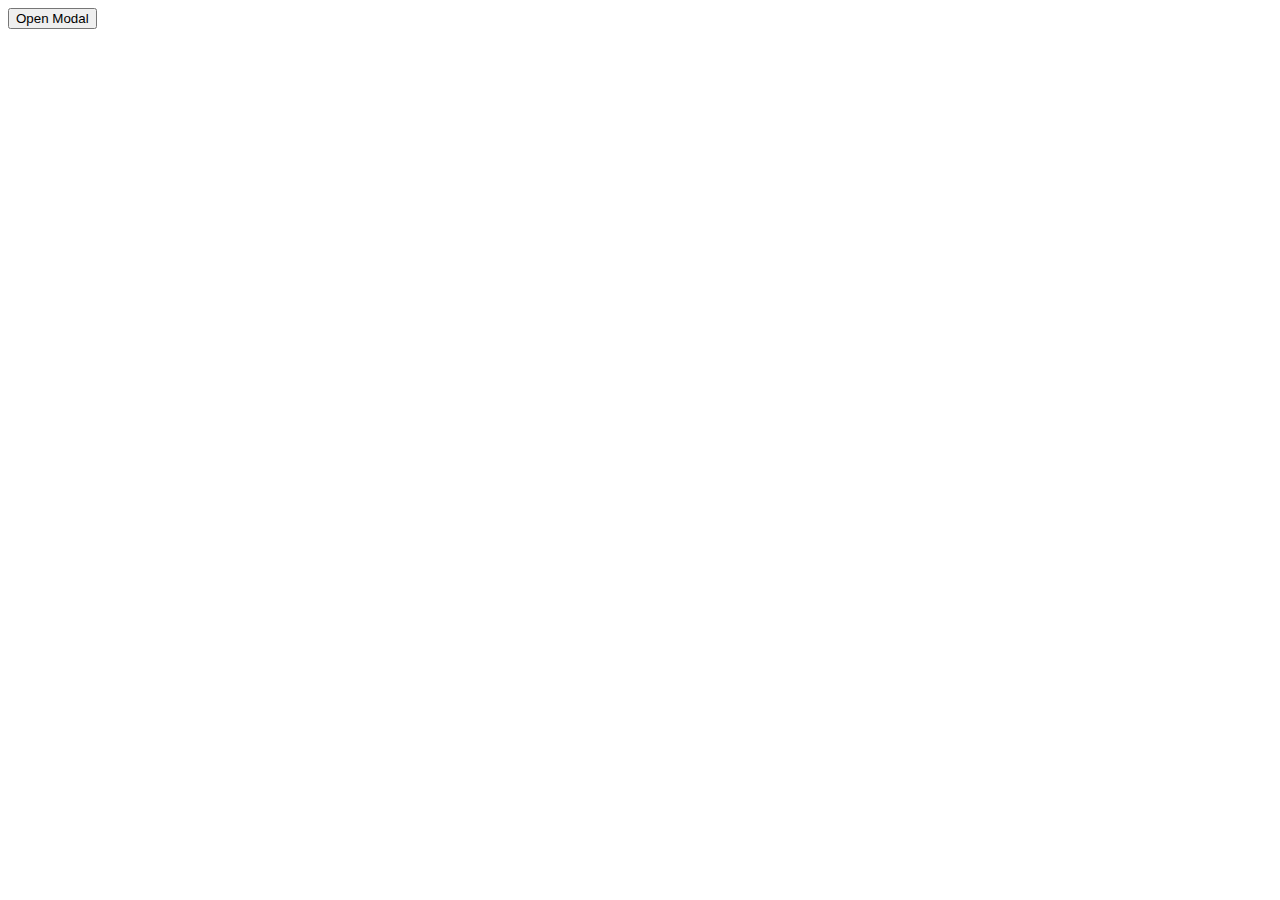
<file: modal/modal/index.html>
<!DOCTYPE html>
<html lang="en">

<head>
    <meta charset="UTF-8">
    <meta http-equiv="X-UA-Compatible" content="IE=edge">
    <meta name="viewport" content="width=device-width, initial-scale=1.0">
    <script src="https://code.jquery.com/jquery-3.6.0.min.js" integrity="sha256-/xUj+3OJU5yExlq6GSYGSHk7tPXikynS7ogEvDej/m4=" crossorigin="anonymous"></script>
    <script src="main.js"></script>
    <link rel="stylesheet" href="main.css">
    <title>Document</title>
</head>

<body>
    <!-- Trigger/Open The Modal -->
    <button id="myBtn">Open Modal</button>
    <!-- The Modal -->
    <div id="myModal">
        <span class="close">&times;</span>
        <!-- Modal content -->
        <div class="modal-content">
            <h2>Pre-booked ride events</h2>
            <div id="events">
                <textarea id="eventList" rows="10" cols="35"></textarea><br>
                <input type="button" id="del_task" value="Delete Task">
            </div>
        </div>
        <!-- Modal content -->
        <div class="modal-content">
            <p>Create your new ride event</p>
            <div id="form">
                <label>Name:
                    <input type="text" id="name" maxlength="150">
                </label><br>
                <label>Choose a Route:
                    <select name="routes" id="routes">   
                        <option value="Select">--Select--</option>   
                        <option value="Route1">Route1</option>
                        <option value="Route2">Route2</option>
                        <option value="Route3">Route3</option>
                        <option value="Route4">Route4</option>
                    </select>
                </label><br>
                <label>Time<select name="time" id="rideTime">
                        <option value="Select">--Select--</option>
                        <option value="5">5 AM</option>
                        <option value="6">6 AM</option>
                        <option value="7">7 AM</option>
                        <option value="8">8 AM</option>
                        <option value="9">9 AM</option>
                        <option value="10">10 AM</option>
                        <option value="11">11 AM</option>
                        <option value="12">12 PM</option>
                        <option value="13">14 PM</option>
                        <option value="15">15 PM</option>
                        <option value="16">16 PM</option> 
                        <option value="17">17 PM</option>
                    </select>
                    </label>

                <input type="button" id="add_task" value="Add Task">
            </div>
        </div>
    </div>
</body>

</html>
</file>
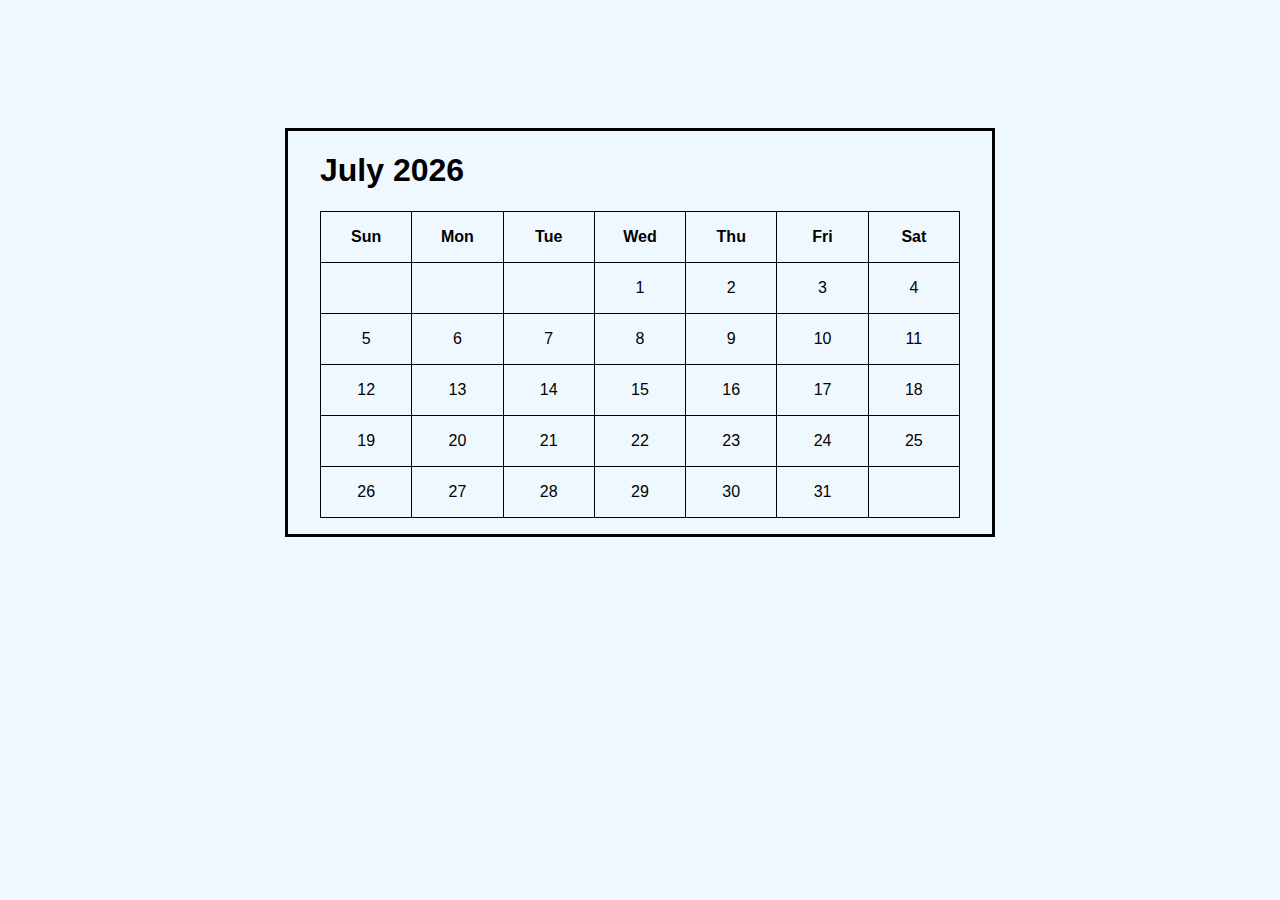
<file: Calendar_Application/index (4).html>
<!DOCTYPE html>
<html>
<head>
    <title>Calendar - Sanjana_8752142</title>
    <link rel="stylesheet" href="calendar.css">
    <script src="https://code.jquery.com/jquery-3.1.1.min.js"></script>
    <script src="calendar.js"></script>
</head>
<body>
    <main>
        <h1><span id="month_year">month_year</span></h1>

        <table id="calendar">
            <tr><th>Sun</th><th>Mon</th><th>Tue</th><th>Wed</th><th>Thu</th><th>Fri</th><th>Sat</th></tr>
        </table>
    </main>
</body>
</html>
</file>
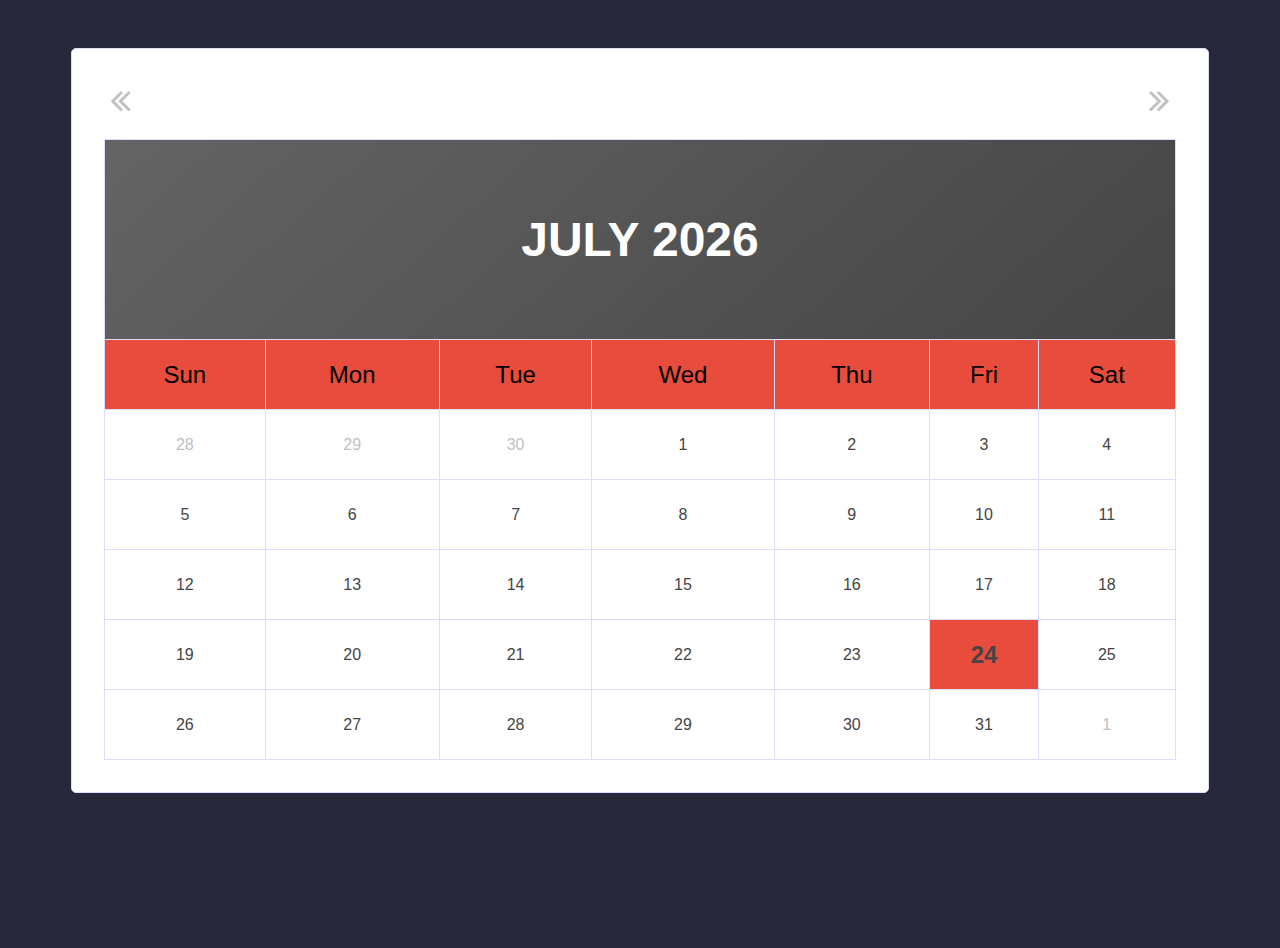
<file: New_Calendar/New_Calender.html>
<!DOCTYPE html>
<html>

<head>
    <meta charset='utf-8'>
    <meta http-equiv='X-UA-Compatible' content='IE=edge'>
    <title>Page Title</title>
    <meta name='viewport' content='width=device-width, initial-scale=1'>
    <link rel='stylesheet' type='text/css' media='screen' href='New_Calendar.css'>
    <script src='New_Calender.js'></script>
    <link rel="stylesheet" href="https://cdnjs.cloudflare.com/ajax/libs/font-awesome/4.7.0/css/font-awesome.min.css">
</head>

<body>
    <div class="calendar-wrapper">

        <button id="btnPrev" type="button"><i class="fa fa-angle-double-left" style="font-size:36px"></i></button>
        <button id="btnNext" type="button"><i class="fa fa-angle-double-right" style="font-size:36px"></i></button>
        <div id="divCal"></div>
        <!-- [EVENT] -->
        <div id="cal-event"></div>
    </div>
    <!-- The Modal -->
    <div id="myModal" class="modal">

        <!-- Modal content -->
        <div class="modal-content">
            <div class="modal-header">
                <span class="close">&times;</span>
                <h2>Modal Header</h2>
            </div>
            <div class="modal-body">
                <p>Some text in the Modal Body</p>
                <p>Some other text...</p>
            </div>
            <div class="modal-footer">
                <h3>Modal Footer</h3>
            </div>
        </div>

    </div>
</body>

</html>
</file>
<file: modal/modal/main.css>
/* The Modal (background) */
#myModal {
    position: fixed; /* Stay in place */
    z-index: 0; /* Sit on top */
    left: 0;
    top: -100%;
    width: 100%; /* Full width */
    height: 100%; /* Full height */
    overflow: auto; /* Enable scroll if needed */
    background-color: rgb(0,0,0); /* Fallback color */
    background-color: rgba(0,0,0,0.4); /* Black w/ opacity */
    display: flex;
    align-items:flex-start;
  }

  /* Modal Content/Box */
  .modal-content {
    width: 40%;
    height: 50%;
    margin: 15% auto; /* 15% from the top and centered */
    padding: 20px;
    background-color: #fefefe;
  }
  
  /* The Close Button */
  .close {
    color: #aaa;
    position: absolute;
    top:5%;
    right: 5%;
    font-size: 28px;
    font-weight: bold;
  }
  
  .close:hover,
  .close:focus {
    color: black;
    text-decoration: none;
    cursor: pointer;
  }


#events {
    width: 100%;
    margin: auto;
    font-size: 1em;
}

#form {
    display: flex;
    flex-flow: row wrap;
    justify-content: center;
    
}
#form > * {
    width: 100%;
    padding: 5px;
}

#form input[type="submit"]{
    margin-top: 2%;
    padding: 10px;
}

p {
    text-align: center;
}
</file>
<file: Calendar_Application/calendar.css>
body {
    font-family: Arial, Helvetica, sans-serif;
    background-color: aliceblue;
    margin: 10% auto;
    width: 50%;
    border: 3px solid black;
    padding: 0 2em 1em;
}
h1 {
    color: black
    margin-bottom: .25em;
}
table {
    width: 100%;
    border-collapse: collapse;
    border: 1px solid black;
}
th, td {
    width: 3em;
    height: 3em;
    vertical-align: top;
    padding: 0.5 0 0 0.5;
    border: 1px solid black;
    text-align: center;
    vertical-align: middle;
}
</file>
<file: New_Calendar/New_Calendar.css>
html,
body {
    height: 100%;
}

body {
    font-size: 100%;
    line-height: 1.5;
    font-family: "Roboto Condensed", sans-serif;
    background: rgb(40, 40, 59);
    background-image: linear-gradient(rgb(40, 40, 59) 0%, darken(rgb(40, 40, 59), 12%) 100%);
    color: #444;
}

*,
*:before,
*:after {
    box-sizing: border-box;
}

.group :after {
    content: "";
    display: table;
    clear: both;
}

img {
    max-width: 100%;
    height: auto;
    vertical-align: baseline;
}

a {
    text-decoration: none;
}

.calendar-wrapper {
    width: 90%;
    margin: 3em auto;
    padding: 2em;
    border: 1px solid rgb(220, 220, 255);
    border-radius: 5px;
    background: #fff;
    margin-left: auto;
    margin-right: auto;
}

table {
    clear: both;
    width: 100%;
    border: 1px solid rgb(220, 220, 255);
    border-radius: 3px;
    border-collapse: collapse;
    color: #444;
}

td {
    height: 70px;
    text-align: center;
    vertical-align: middle;
    border-right: 1px solid rgb(220, 220, 255);
    border-top: 1px solid rgb(220, 220, 255);
    width: 100% / 7;
}

td.not-current {
    color: #c0c0c0;
}

td.normal {}

td.today {
    font-weight: 700;
    background-color: #e74c3c !important;
    font-size: 1.5em;
}

thead td {
    border: none;
    /* color: rgb(40, 40, 59)!important; */
    text-transform: uppercase;
    font-size: 3.0em;
    background-color: rgba(18, 15, 25, 0.25);
    height: 100%;
    padding: 20px;
    color: #fff;
    font-family: 'Roboto', sans-serif;
    font-weight: 700;
    position: relative;
    /* background-image: url("https://raw.githubusercontent.com/JustMonk/codepen-resource-project/master/img/compressed-header.jpg"); */
    background-image: linear-gradient(-222deg, #646464, #454545);
    height: 200px;
    background-position: center right;
    background-size: cover;
}

.days {
    background-color: #e74c3c;
    color: black;
    font-size: x-large;
}

#table .normal :hover {
    cursor: pointer;
    /*border: 1px solid grey;*/
    background-color: #E0E0E0;
}

#btnPrev {
    float: left;
    margin-bottom: 20px;
    content: '\f104';
    font-family: FontAwesome;
    padding-right: 4px;
}

#btnNext {
    float: right;
    margin-bottom: 20px;
    content: '\f105';
    font-family: FontAwesome;
    padding-left: 4px;
}

#btnPrev,
#btnNext {
    background: transparent;
    border: none;
    outline: none;
    font-size: 1em;
    color: #c0c0c0;
    cursor: pointer;
    font-family: "Roboto Condensed", sans-serif;
    text-transform: uppercase;
    transition: all 0.3s ease;
}

#btnPrev hover {
    color: rgb(40, 40, 59);
    font-weight: bold;
}

#btnNext hover {
    color: rgb(40, 40, 59);
    font-weight: bold;
}

.header-title {
    padding-left: 15%;
}

.prev-button {
    position: absolute;
    cursor: pointer;
    left: 0%;
    top: 35%;
    color: grey !important;
}

.prev-button i {
    font-size: 4em;
}

.next-button {
    position: absolute;
    cursor: pointer;
    right: 0%;
    top: 35%;
    color: grey !important;
}

.next-button i {
    font-size: 4em;
}


/* The Modal (background) */

.modal {
    display: none;
    /* Hidden by default */
    position: fixed;
    /* Stay in place */
    z-index: 1;
    /* Sit on top */
    padding-top: 100px;
    /* Location of the box */
    left: 0;
    top: 0;
    width: 100%;
    /* Full width */
    height: 100%;
    /* Full height */
    overflow: auto;
    /* Enable scroll if needed */
    background-color: rgb(0, 0, 0);
    /* Fallback color */
    background-color: rgba(0, 0, 0, 0.4);
    /* Black w/ opacity */
}


/* Modal Content */

.modal-content {
    position: relative;
    background-color: #fefefe;
    margin: auto;
    padding: 0;
    border: 1px solid #888;
    width: 80%;
    box-shadow: 0 4px 8px 0 rgba(0, 0, 0, 0.2), 0 6px 20px 0 rgba(0, 0, 0, 0.19);
    -webkit-animation-name: animatetop;
    -webkit-animation-duration: 0.4s;
    animation-name: animatetop;
    animation-duration: 0.4s
}


/* Add Animation */

@-webkit-keyframes animatetop {
    from {
        top: -300px;
        opacity: 0
    }
    to {
        top: 0;
        opacity: 1
    }
}

@keyframes animatetop {
    from {
        top: -300px;
        opacity: 0
    }
    to {
        top: 0;
        opacity: 1
    }
}


/* The Close Button */

.close {
    color: white;
    float: right;
    font-size: 28px;
    font-weight: bold;
}

.close:hover,
.close:focus {
    color: #000;
    text-decoration: none;
    cursor: pointer;
}

.modal-header {
    padding: 2px 16px;
    background-color: #5cb85c;
    color: white;
}

.modal-body {
    padding: 2px 16px;
}

.modal-footer {
    padding: 2px 16px;
    background-color: #5cb85c;
    color: white;
}
</file>
